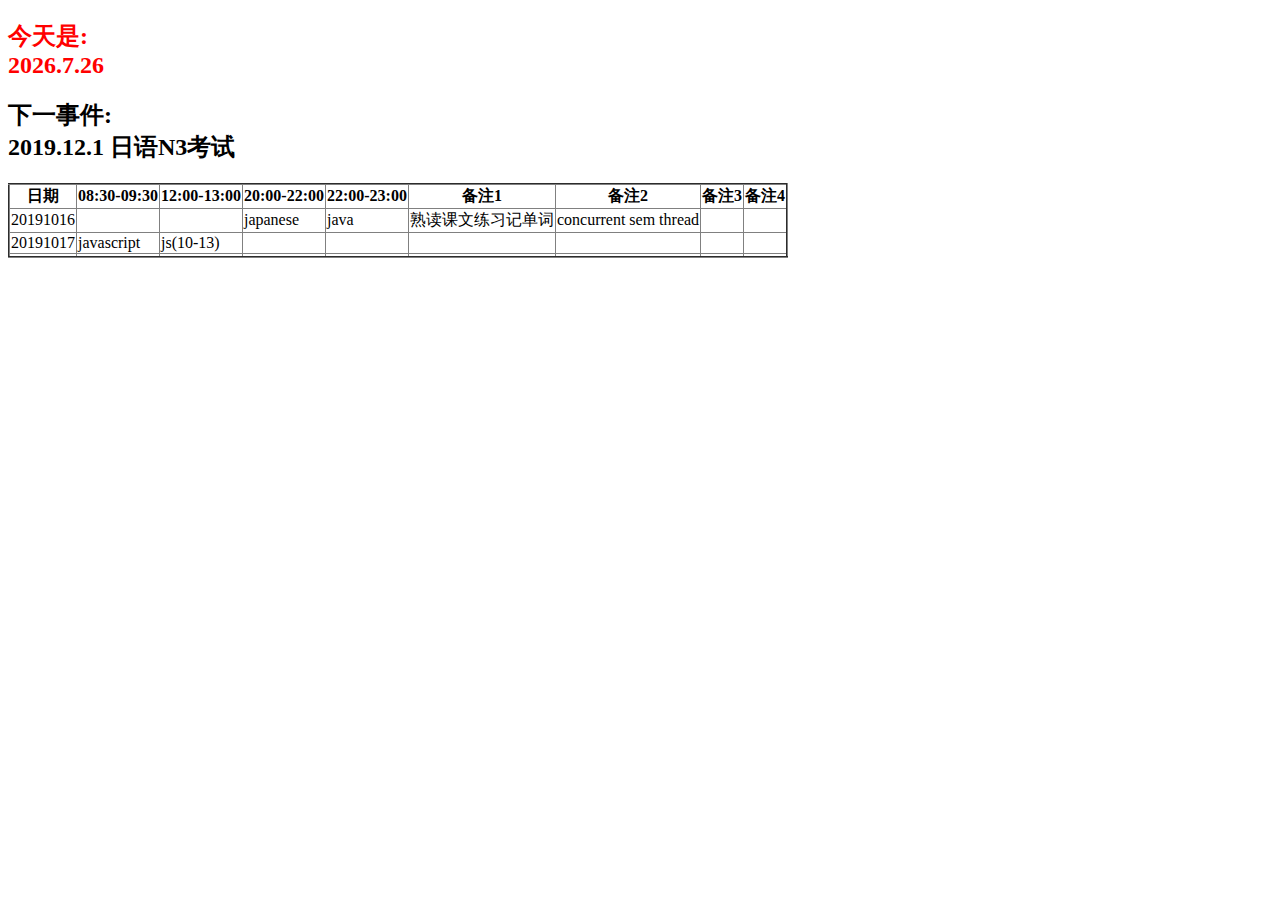
<file: improve.html>
<!DOCTYPE HTML>
<HTML>
<HEAD>
<META CHARSET='UTF-8'>
<title>improve</title>
<meta name=”viewport” 
    content=”width=device-width, 
    initial-scale=1.0, 
    minimum-scale=0.5, 
    maximum-scale=2.0, 
    user-scalable=yes” />
</HEAD>
<BODY>
<h2 style="color:red"> 今天是:<br>
<script>
date = new Date();
document.write(
date.getFullYear() + "." +
(date.getMonth() + 1) + "." +
date.getDate())
</script>
</h2>
<h2>下一事件:<br>2019.12.1 日语N3考试</h2>
<table rules="all" border="2">
    <tr>
        <th>日期</th>
        <th>08:30-09:30</th>
        <th>12:00-13:00</th>
        <th>20:00-22:00</th>
        <th>22:00-23:00</th>
        <th>备注1</th>
        <th>备注2</th>
        <th>备注3</th>
        <th>备注4</th>
    </tr>
    <tr>
        <td>20191016</td>
        <td></td>
        <td></td>
        <td>japanese</td>
        <td>java</td>
        <td>熟读课文练习记单词</td>
        <td>concurrent sem thread</td>
        <td></td>
        <td></td>
    </tr>
    <tr>
        <td>20191017</td>
        <td>javascript</td>
        <td>js(10-13)</td>
        <td></td>
        <td></td>
        <td></td>
        <td></td>
        <td></td>
        <td></td>
    </tr>
    <tr>
        <td></td>
        <td></td>
        <td></td>
        <td></td>
        <td></td>
        <td></td>
        <td></td>
        <td></td>
        <td></td>
    </tr>

</table>
</BODY>
</HTML>
</file>
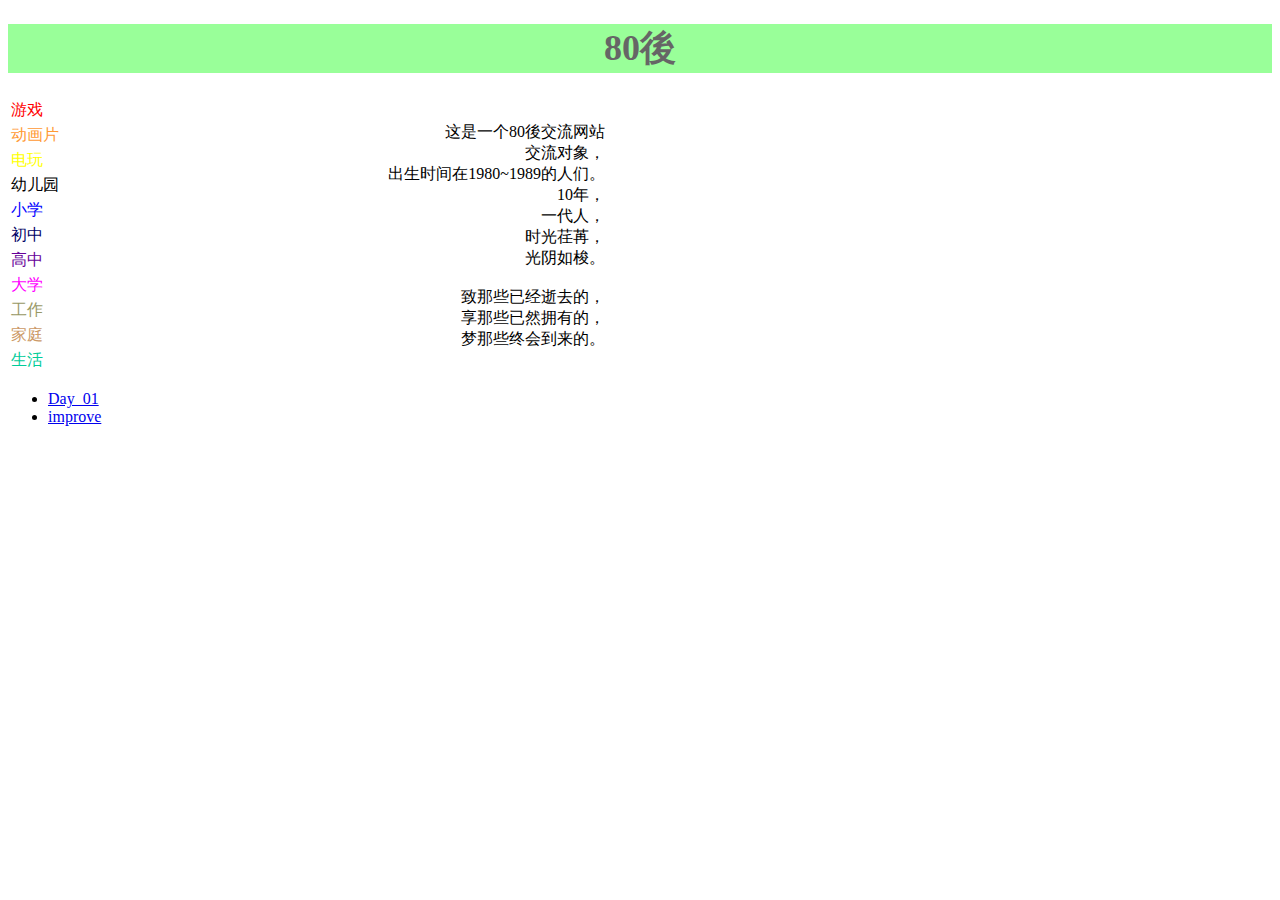
<file: index_before.html>
<!DOCTYPE html PUBLIC "-//W3C//DTD XHTML 1.0 Transitional//EN" "http://www.w3.org/TR/xhtml1/DTD/xhtml1-transitional.dtd">
<html xmlns="http://www.w3.org/1999/xhtml">
<head>
        <meta http-equiv="Content-Type" content="text/html; charset=utf-8" />
        <title>80後</title>
        <link rel="Shortcut Icon" href="https://timgsa.baidu.com/timg?image&quality=80&size=b9999_10000&sec=1523297036404&di=e91e59c7946fa777af33542dcea405ac&imgtype=jpg&src=http%3A%2F%2Fimg0.imgtn.bdimg.com%2Fit%2Fu%3D1608125640%2C1551713823%26fm%3D214%26gp%3D0.jpg" />
        <link rel="Bookmark" href="https://timgsa.baidu.com/timg?image&quality=80&size=b9999_10000&sec=1523297036404&di=e91e59c7946fa777af33542dcea405ac&imgtype=jpg&src=http%3A%2F%2Fimg0.imgtn.bdimg.com%2Fit%2Fu%3D1608125640%2C1551713823%26fm%3D214%26gp%3D0.jpg" />
        <style>.name1{ font-family:"楷体";
			font-size:36px; font-style:!important;
			color:#666; background-color:#9F9;
			background-image:url(https://timgsa.baidu.com/timg?image&quality=80&size=b9999_10000&sec=1523296782038&di=40c6ba2b98c921480580d5af759f100f&imgtype=0&src=http%3A%2F%2Fimg13.3lian.com%2F201409%2F16%2Fb43fa478392c46b4ef8c23069df67ff8.png);
			background-attachment:scroll}
        </style>
        <style>.name_red{ font-family:"楷体";
			color:#F00;}
	</style>
	<style>.name_ori{ font-family:"楷体";
			color:#F93;}
	</style>
        <style>.name_yel{ font-family:"楷体";
			color:#FF0;}
	</style>
        <style>.name_gre{ font-family:"楷体";
			color:#000;}
	</style>
        <style>.name_blu{ font-family:"楷体";
			color:#00F;}
	</style>
        <style>.name_dian{ font-family:"楷体";
			color:#006;}
	</style>
        <style>.name_zi{ font-family:"楷体";
			color:#609;}
	</style>
        <style>.name_piny{ font-family:"楷体";
			color:#F0F;}
	</style>
        <style>.name_color_01{ font-family:"楷体";
			color:#996;}
	</style>
        <style>.name_color_02{ font-family:"楷体";
			color:#C96}
        </style>
        <style>.name_color_03{ font-family:"楷体";
			color:#0C9;}
        </style>
    </head>

    <body>
        <h1 class="name1" align="center">80後</h1>
        <table>
            <tr>
            	<td width="72" class="name_red">游戏</td>
                <td width="6" rowspan="11";colspan="11";>  </td>	
                    <td width="508" rowspan="11";colspan="11";>
                        <div align="right">
                        这是一个80後交流网站<br>
                        交流对象，<br>
                        出生时间在1980~1989的人们。<br>
                        10年，<br>
                        一代人，<br>
                        时光荏苒，<br>
                        光阴如梭。<br>
                        <br>
                        致那些已经逝去的，<br>
                        享那些已然拥有的，<br>
                        梦那些终会到来的。<br>
                          </div>
                      </div>
                  </td>	
            </tr>
            <tr><td class="name_ori">动画片</td></tr>
            <tr><td class="name_yel">电玩</td></tr>
            <tr><td class="name_gre">幼儿园</td></tr>
            <tr><td class="name_blu">小学</td></tr>
            <tr><td class="name_dian">初中</td></tr>
            <tr><td class="name_zi">高中</td></tr>
            <tr><td class="name_piny">大学</td></tr>
            <tr><td class="name_color_01">工作</td></tr>
            <tr><td class="name_color_02">家庭</td></tr>
            <tr><td class="name_color_03">生活</td></tr>
        </table>
	<ul>
		<li><a href="01_js.html">Day_01</a></li>
<li><a href="improve.html">improve</a></li>
	</ul>
    </body>
</html>
</file>
